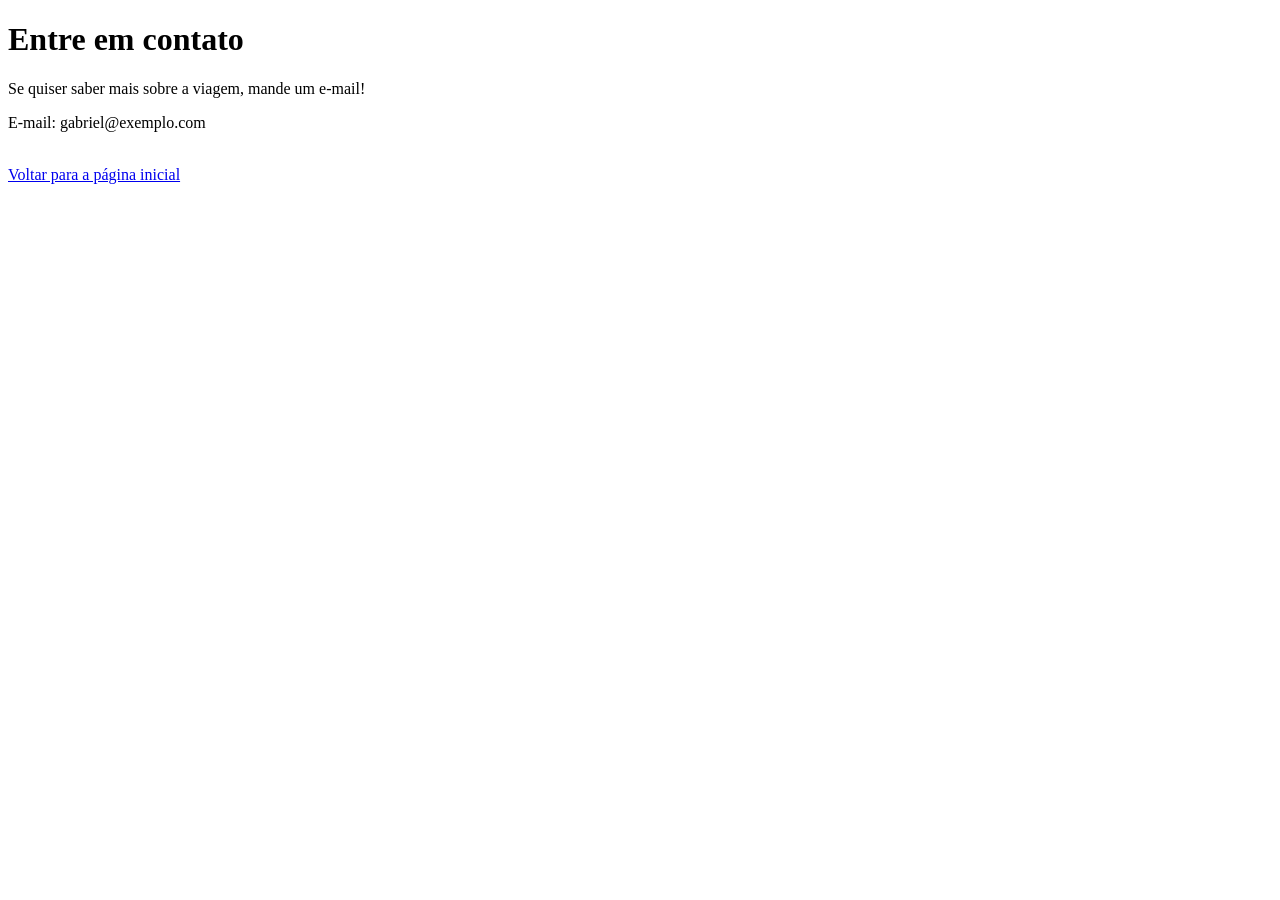
<file: contato.html>
<!DOCTYPE html>
<html lang="pt-br">
<head>
    <meta charset="UTF-8">
    <title>Contato</title>
</head>
<body>

    <h1>Entre em contato</h1>
    <p>Se quiser saber mais sobre a viagem, mande um e-mail!</p>
    <p>E-mail: gabriel@exemplo.com</p>

    <br>
    <!-- Link para voltar para a página principal -->
    <a href="atividade_meu_diario.html">Voltar para a página inicial</a>

</body>
</html>
</file>
